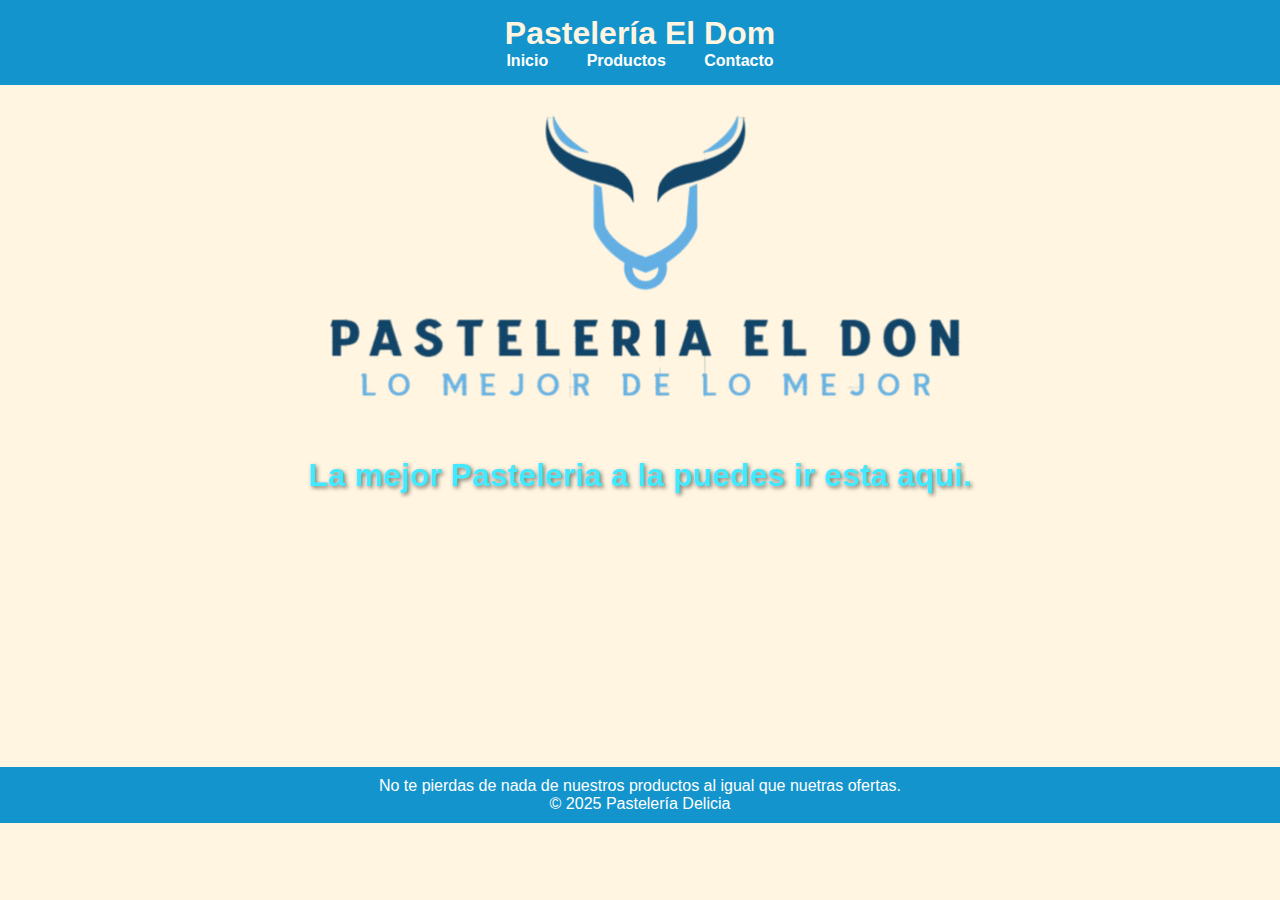
<file: Pasteleria/index.html>
<!DOCTYPE html>
<html lang="es">
<head>
    <meta charset="UTF-8">
    <meta name="viewport" content="width=device-width, initial-scale=1.0">
    <title>Pastelería</title>
    <link rel="stylesheet" href="estilo.css">
</head>
<body>
    <header>
        <h1>Pastelería El Dom</h1>
        <nav>
            <a href="index.html">Inicio</a>
            <a href="Productos.html">Productos</a>
            <a href="contacto.html">Contacto</a>
        </nav>
    </header>
<main>
    <div class="logo">
        <img src="Imagenes/Captura_de_pantalla_2025-02-12_102732-removebg-preview.png" alt="">
    </div>
    <div class="hero" id="inicio">
        La mejor Pasteleria a la puedes ir esta aqui.
    </div>
</main>


    <footer id="contacto">
        <p>No te pierdas de nada de nuestros productos al igual que nuetras ofertas.</p>
        <p>© 2025 Pastelería Delicia</p>
    </footer>
</body>
</html>
</file>
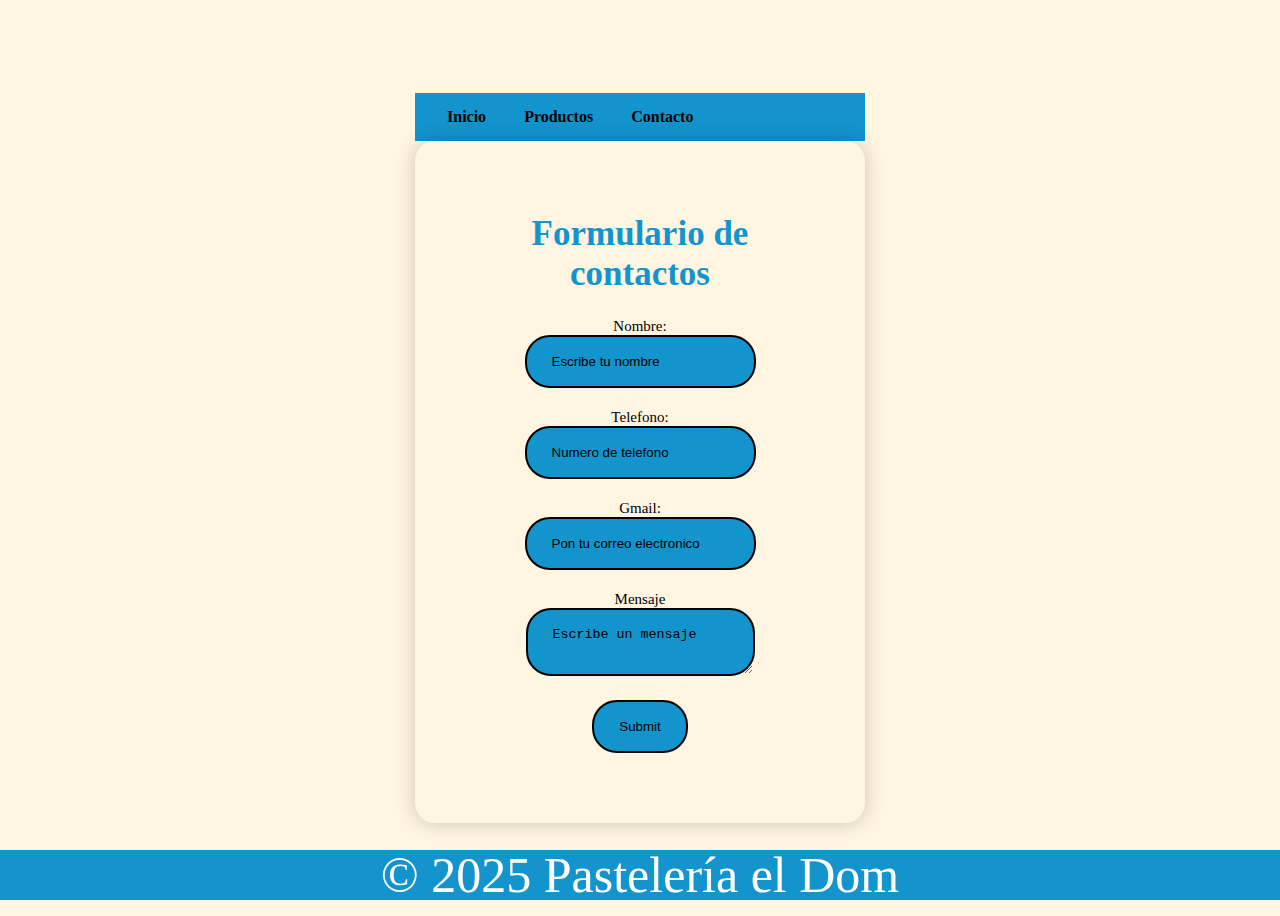
<file: Pasteleria/contacto.html>
<!DOCTYPE html>
<html lang="es">
<head>
    <meta charset="UTF-8">
    <meta name="viewport" content="width=device-width, initial-scale=1.0">
    <title>Formulario</title>
</head>
<body>
    <head>
    <main>
        <nav class="encabezado">
            <a href="index.html">Inicio</a>
            <a href="Productos.html">Productos</a>
            <a href="contacto.html">Contacto</a>
        </nav>
    </header>

    <link rel="stylesheet" href="contacto.css">
    <center>
    <div class="pala">
    <form>
        <h1>Formulario de contactos</h1>
        <label class="popi" for="">Nombre:</label> <br>
        <input type="text" placeholder="Escribe tu nombre" maxlength="15"> <br>
        <label for="">Telefono:</label> <br>
        <input type="tel" placeholder="Numero de telefono"> <br>
        <label for="">Gmail:</label> <br>
        <input type="email" placeholder="Pon tu correo electronico"><br>
        <label for="">Mensaje</label> <br>
        <textarea placeholder="Escribe un mensaje"></textarea> <br>
        <input type="submit">
    </form>
</div>
</center>
</main>

<footer id="contacto">
    <p>© 2025 Pastelería el Dom</p>
</footer>
</body>
</html>
</file>
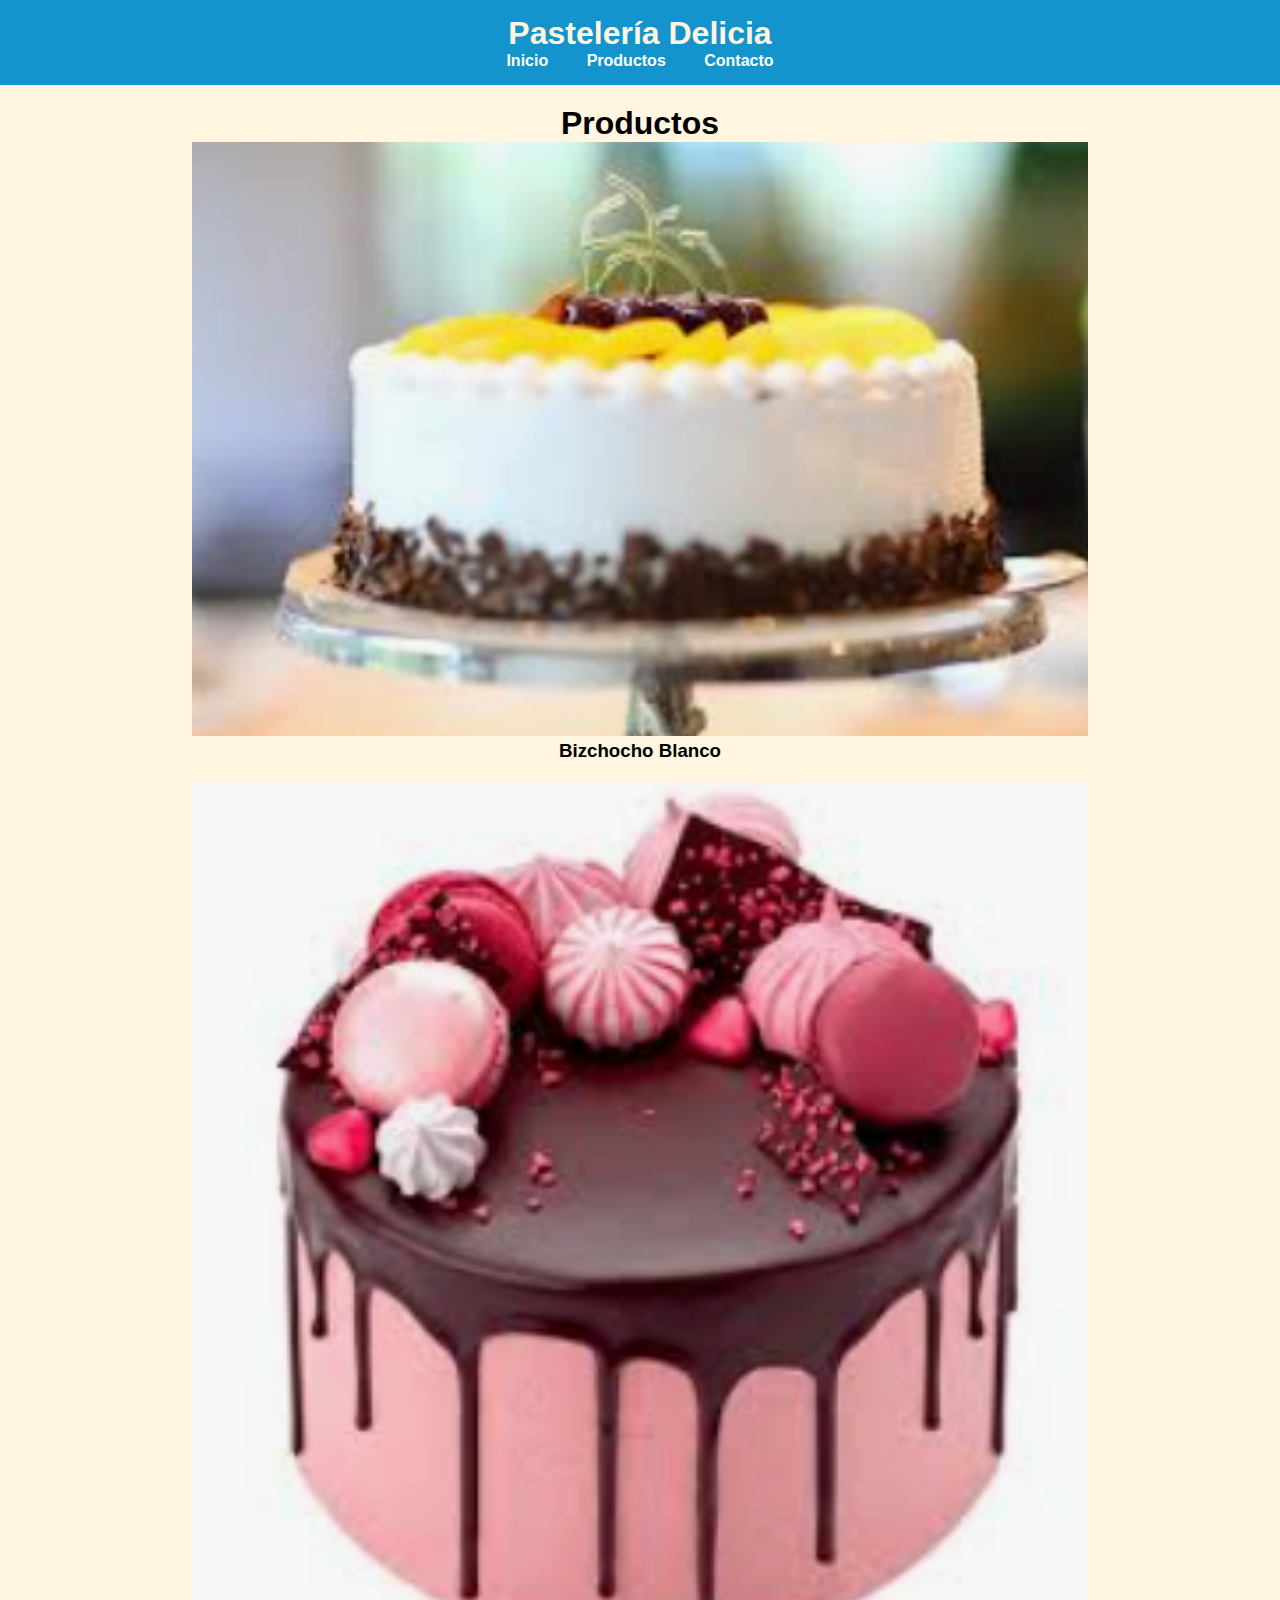
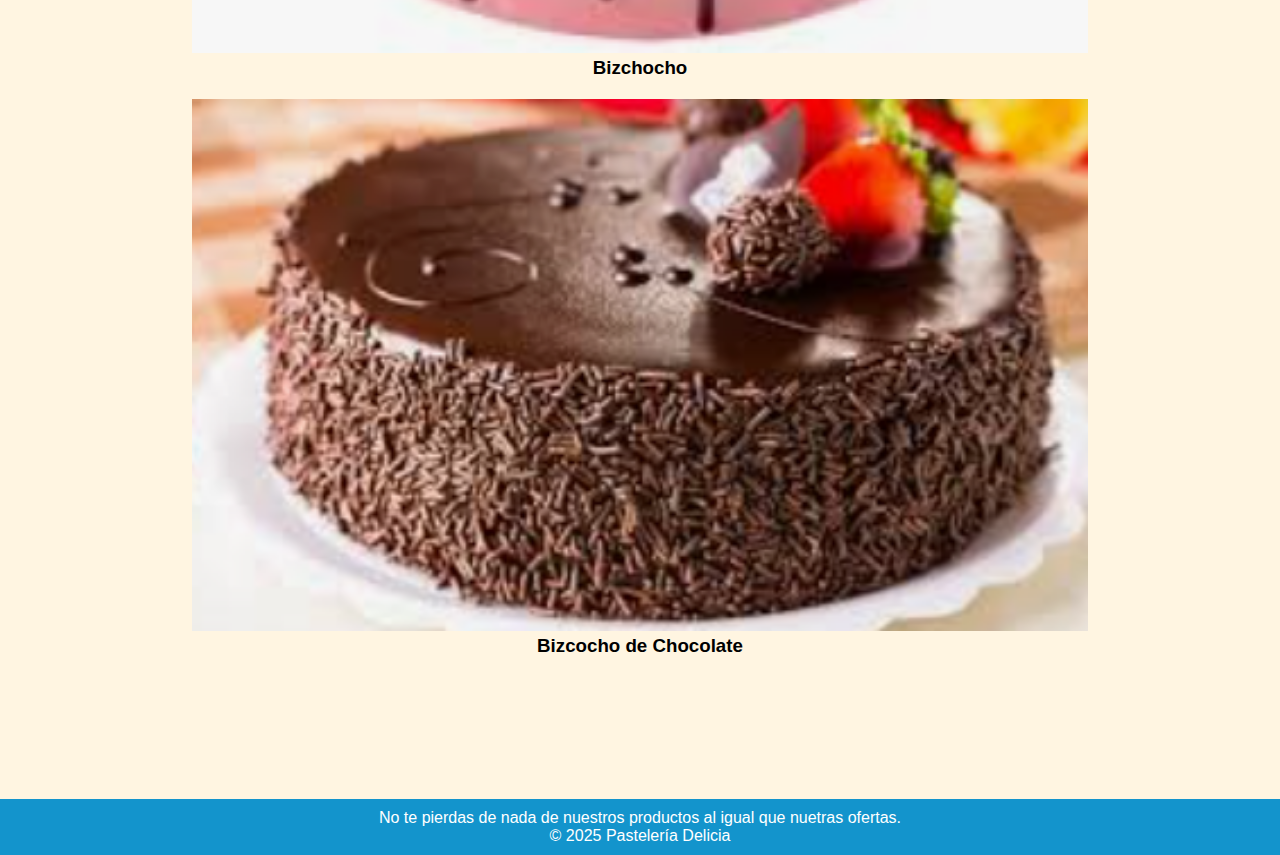
<file: Pasteleria/Productos.html>
<!DOCTYPE html>
<html lang="es">
<head>
    <meta charset="UTF-8">
    <meta name="viewport" content="width=device-width, initial-scale=1.0">
    <title>Pastelería</title>
    <link rel="stylesheet" href="producto.css">
</head>
<body>
    <header>
        <h1>Pastelería Delicia</h1>
        <nav>
            <a href="index.html">Inicio</a>
            <a href="Productos.html">Productos</a>
            <a href="contacto.html">Contacto</a>
        </nav>
    </header>

    <h1 class="producto">Productos</h1>

    <div class="Bizcocho-Blanco">
    <img src="Imagenes/Bizcocho blanco.png" alt="">
    <h3>Bizchocho Blanco</h3>
</div>

<div class="Bizcocho-Blanco">
    <img src="Imagenes/Bizcocho.png" alt="">
    <h3>Bizchocho</h3>
</div>

<div class="Bizcocho-Chocolate">
    <img src="Imagenes/Bizcochos de chocoltes.png" alt="">
    <h3>Bizcocho de Chocolate</h3>
</div>


    <footer id="contacto">
        <p>No te pierdas de nada de nuestros productos al igual que nuetras ofertas.</p>
        <p>© 2025 Pastelería Delicia</p>
    </footer>
</body>
</html>
</file>
<file: Pasteleria/estilo.css>
* {
    margin: 0;
    padding: 0;
    box-sizing: border-box;
    font-family: Arial, sans-serif;
}

body {
    background-color: #fff5e1;
    text-align: center;
}

header {
    background-color: #1394cc;
    color: #fff5e1;
    padding: 15px;
}

nav a {
    color: white;
    margin: 0 15px;
    text-decoration: none;
    font-weight: bold;
    border: 2px  solid transparent;
}

nav a:hover,
nav a.active{
    border-bottom-color: #43e9ff;
}

.hero {
    background: url('https://source.unsplash.com/1600x600/?cake') no-repeat center center/cover;
    height: 300px;
    display: flex;
    align-items: center;
    justify-content: center;
    color: #43e9ff;
    font-size: 2em;
    font-weight: bold;
    text-shadow: 2px 2px 4px rgba(0, 0, 0, 0.5);
}

.productos {
    display: flex;
    justify-content: center;
    flex-wrap: wrap;
    padding: 20px;
}

.producto {
    background: white;
    border-radius: 10px;
    box-shadow: 0 0 10px rgba(0, 0, 0, 0.1);
    margin: 15px;
    padding: 15px;
    width: 250px;
}

.producto img {
    width: 100%;
    border-radius: 10px;
}


footer {
    background-color: #1394cc;
    color: white;
    padding: 10px;
    margin-top: 142px;
}

.logo{
    width: 60px;
    height: 90px;
    margin-bottom: 150px;
    margin-left: 300px;
}
</file>
<file: Pasteleria/contacto.css>
body{
    background-color: #fff5e1;
    min-height: 100vh;
    display: flex;
    align-items: center;
    justify-content: center;
}

form{
    padding: 50px 55px;
    box-shadow: 0 0 20px rgba(0, 0, 0, 0.2);
    border-radius: 20px;
    text-align: center;
    width: 340px;
}

.pala{
    display: flex;
    flex-direction: column;
    text-align: left;
}

h1{
    color: #1394cc;
    font-size: 35px;
}

label{
    color: #000000;
    font-size: 15px;
    font-weight: 150px;
    margin-bottom: 15px;
}

input, textarea{
    padding: 17px 25px;
    border-radius: 25px;
    margin-bottom: 20px;
    background-color: #1394cc;
    border: 2px solid rgb(0, 0, 0);
    color: rgb(0, 0, 0);
}

.input::placeholder, textarea,::placeholder{
    color: #000000;
}

a{
    color: rgb(36, 151, 176);
}

.encabezado {
    background-color: #1394cc;
    color: #fff5e1;
    padding: 15px;
}

nav a {
    color: rgb(0, 0, 0);
    margin: 0 15px;
    text-decoration: none;
    font-weight: bold;
    border: 2px  solid transparent;
}

nav a:hover,
nav a.active{
    border-bottom-color: #43e9ff;
}

footer {
    background-color: #1394cc;
    color: white;
    text-align: center;
    font-size: 20px;
    height: 50px;
    width: 100%;
    position: fixed;
    bottom: 0;
    left: 0;
    display: flex;
    align-items: center;
    justify-content: center;
    padding: 0;
}


footer p{
    color: rgb(255, 255, 255);
    text-align: center;
    font-size: 50px;
}
</file>
<file: Pasteleria/producto.css>
* {
    margin: 0;
    padding: 0;
    box-sizing: border-box;
    font-family: Arial, sans-serif;
}

body {
    background-color: #fff5e1;
    text-align: center;
}

header {
    background-color: #1394cc;
    color: #fff5e1;
    padding: 15px;
}

nav a {
    color: white;
    margin: 0 15px;
    text-decoration: none;
    font-weight: bold;
    border: 2px  solid transparent;
}

nav a:hover,
nav a.active{
    border-bottom-color: #43e9ff;
}

.producto {
    text-align: center;
    margin-top: 20px;
}

.producto > div {
    display: flex;
    flex-wrap: wrap; 
    justify-content: space-between; 
}

.Bizcocho-Blanco,
.Bizcocho-Chocolate {
    margin-bottom: 20px;
    flex-basis: 30%; 
    text-align: center;
}


.Bizcocho-Blanco img,
.Bizcocho-Chocolate img {
    width: 70%; 
    height: auto;
}






footer {
    background-color: rgb(19, 148, 204);
    color: white;
    padding: 10px;
    margin-top: 142px;
}
</file>
